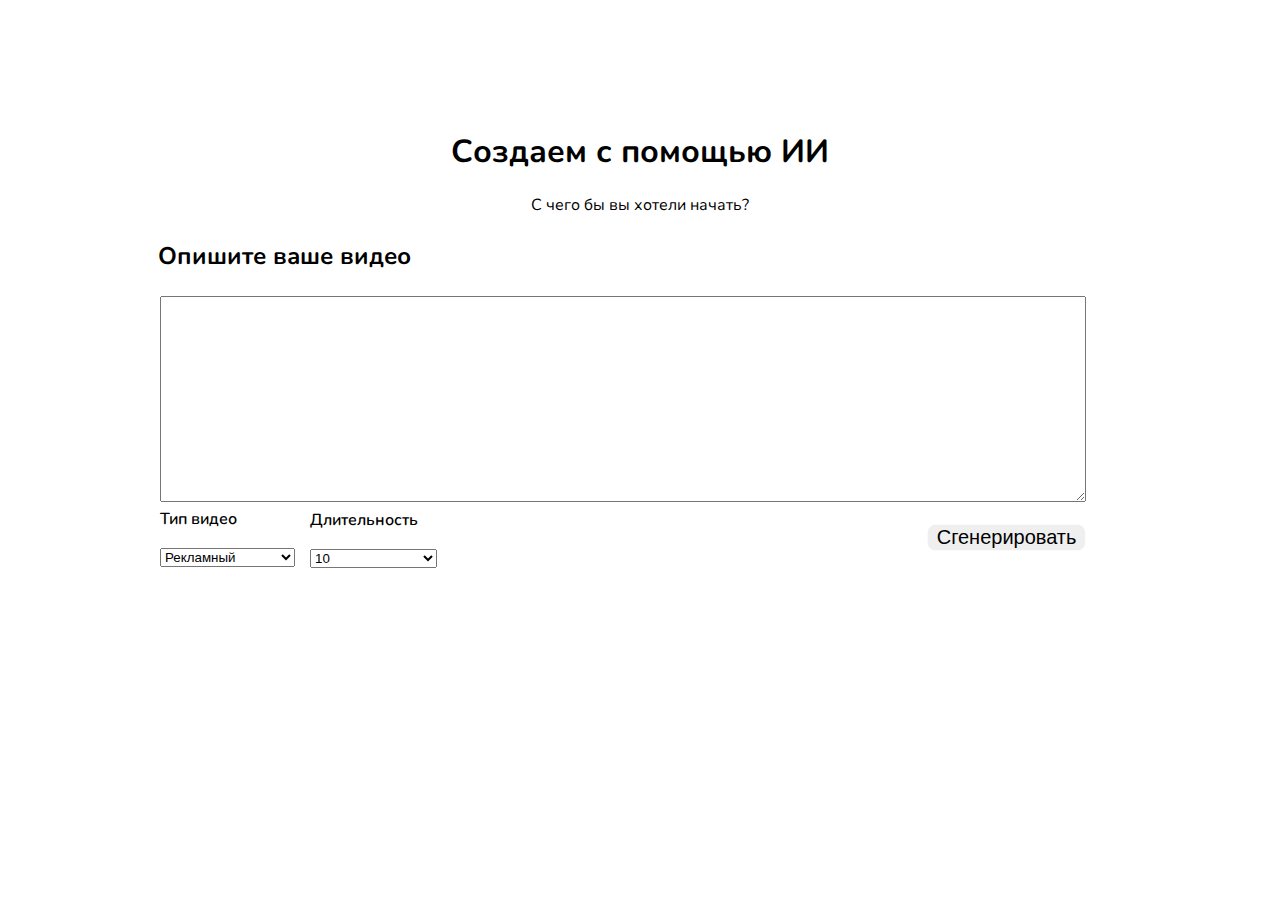
<file: index.html>
﻿<!DOCTYPE html>
<html lang="en">
<head>
    <meta charset="UTF-8">
    <title>SceneCraft</title>
    <link rel="stylesheet" href="index.css">
    <script src="index.js"></script>
</head>
<body>
   <header>
       <div class="info-text">
            <h1>Создаем с помощью ИИ</h1>
            <p>С чего бы вы хотели начать?</p>
       </div>
   </header>
    <div class="input">
    <h3 id="input-text">Опишите ваше видео</h3>
    <textarea id="text" placeholder=""></textarea>
    <div class="select-block type-video">
        <p id="video-type-text">Тип видео</p>
        <select id="video-type">
        <option>Рекламный</option>
        <option>Образовательный</option>
        <option>Развлекательный</option>
        <option>Презентационный</option>
        <option>Инструкционный</option>
        <option>Музыкальный</option>
    </select>
    </div>
    <div class="select-block timeline">
        <p id="time-video-text">Длительность</p>
        <select id="time-video">
        <option>10</option>
        <option>15</option>
        <option>30</option>
        <option>60</option>
    </select><br>
    </div>
    <button class="btn-generate">Сгенерировать</button>
    </div>
</body>
</html>
</file>
<file: index.css>
@import url('https://fonts.googleapis.com/css2?family=Nunito:ital,wght@0,200..1000;1,200..1000&family=Poppins:ital,wght@0,100;0,200;0,300;0,400;0,500;0,600;0,700;0,800;0,900;1,100;1,200;1,300;1,400;1,500;1,600;1,700;1,800;1,900&display=swap');

body{
    font-family: 'Nunito', sans-serif;
}

.info-text{
    text-align: center;
    margin-top: 130px;
}
#input-text{
    font-size: 24px;
    margin-left: 150px;
}
.input textarea{
    margin-left: 152px;
    width: 920px;
    height: 200px;
    font-family: 'Nunito', sans-serif;
}
.select-block{
    margin-left: 152px;
}
#time-video-text{
    margin-left: 150px;
    margin-top: -59px;
    font-weight: 600;
}
#time-video{
    margin-left: 150px;
    padding-right: 90px;
}
#video-type-text{
    margin-top: 0;
    font-weight: 600;
}
#video-type{
    bottom: 10px;
}
.btn-generate{
    display: flex;
    scale: 1.5;
    margin-right: 213px;
    margin-top: -40px;
    float: right;
    border: none;
    border-radius: 5px;
    transition: all 500ms ease;
}
.btn-generate:hover{
    background: #707070;
    color: white;
}
</file>
